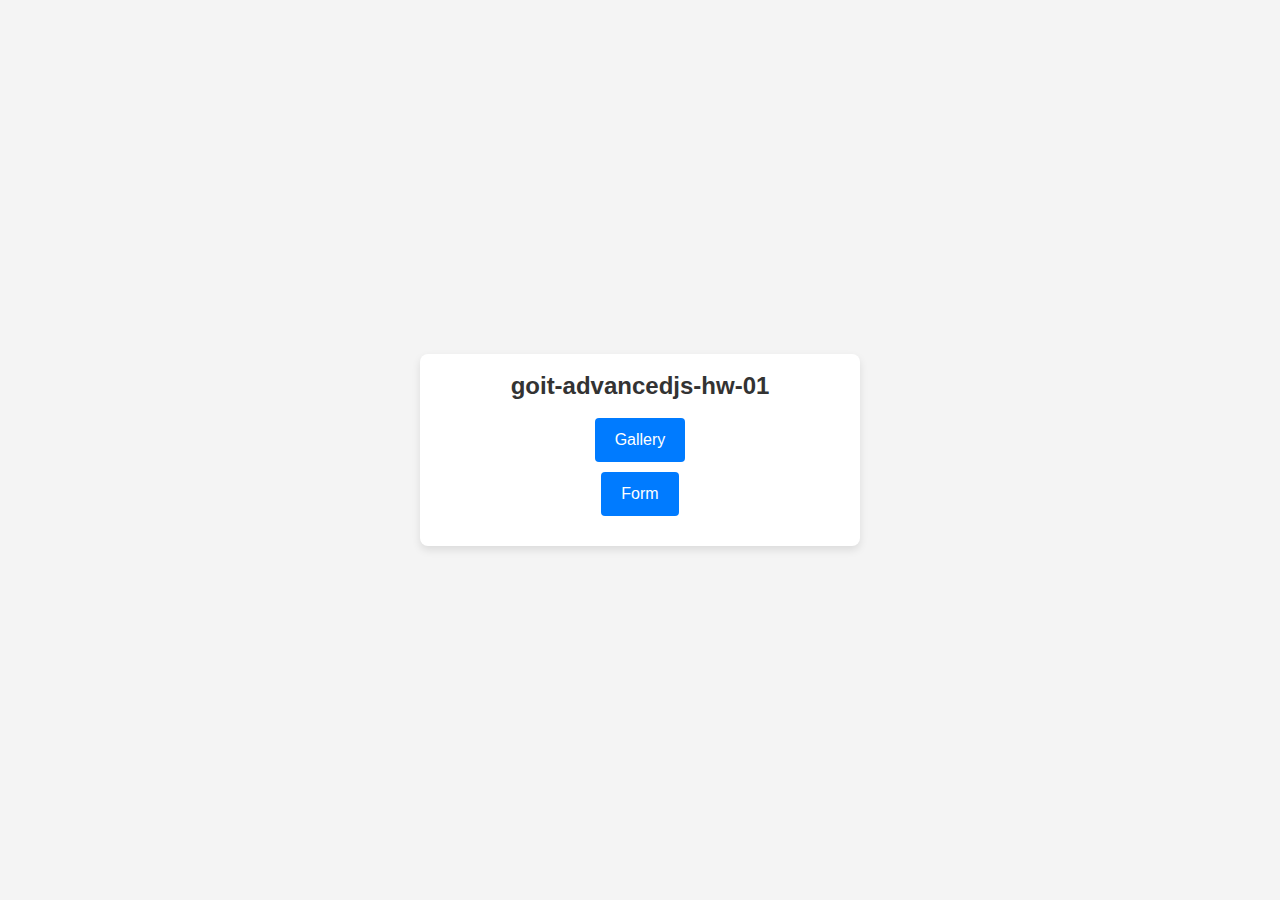
<file: src/index.html>
<!DOCTYPE html>
<html lang="en">
<head>
  <meta charset="UTF-8" />
  <!-- <link rel="icon" type="image/svg+xml" href="/favicon.svg" /> -->
  <meta name="viewport" content="width=device-width, initial-scale=1.0" />
  <title>goit-advancedjs-hw-01</title>
  <link rel="stylesheet" href="./css/styles.css" />
</head>
<body>
<div class="container">
  <section>
    <h1>goit-advancedjs-hw-01</h1>
    <ul class="task-list">
      <li class="task-list-item">
        <a class="task-link" href="./1-gallery.html">Gallery</a>
      </li>
      <li class="task-list-item">
        <a class="task-link" href="./2-form.html">Form</a>
      </li>
    </ul>
  </section>
</div>
</body>
</html>
</file>
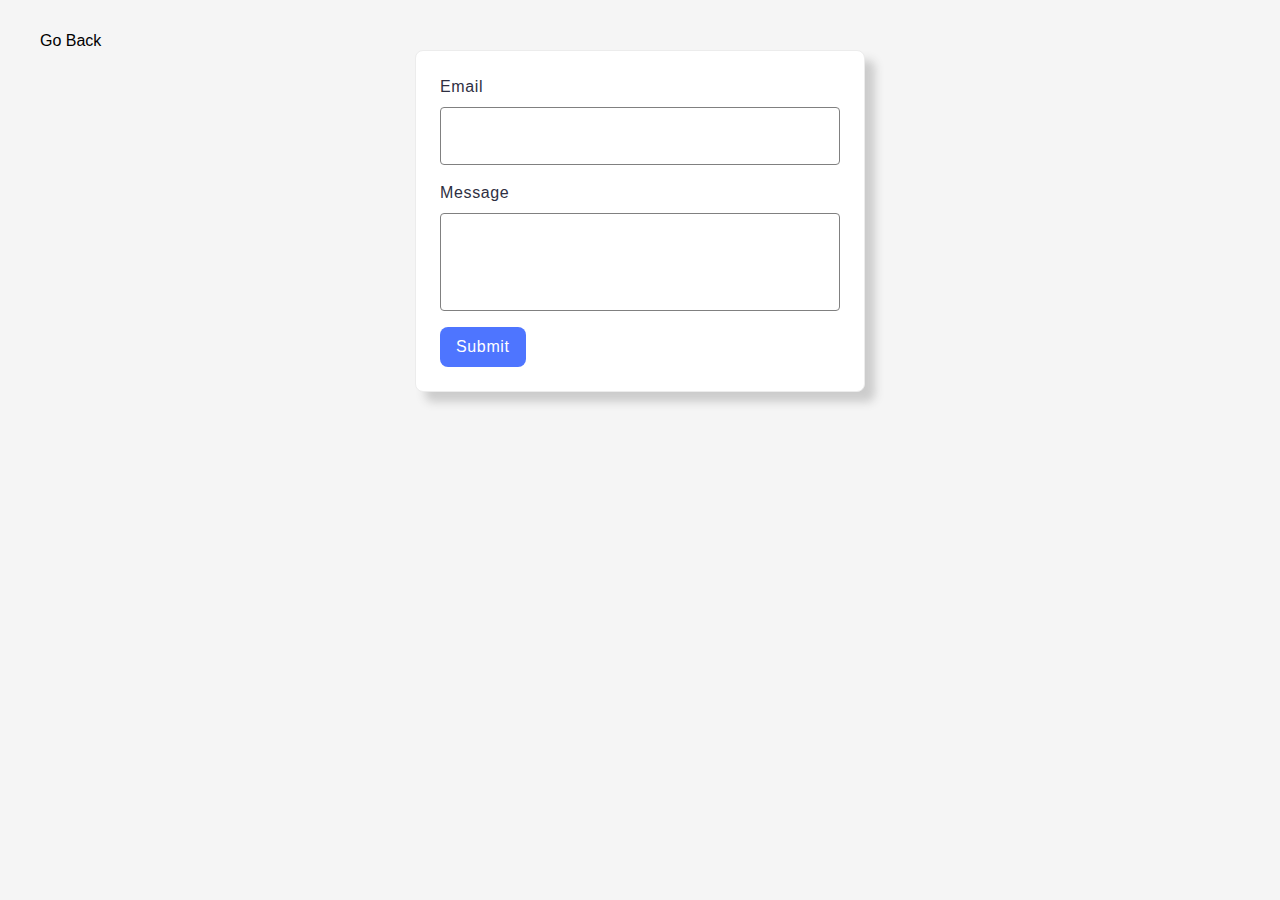
<file: src/2-form.html>
<!DOCTYPE html>
<html lang="en">
<head>
  <meta charset="UTF-8" />
  <meta name="viewport" content="width=device-width, initial-scale=1.0" />
  <link rel="stylesheet" href="./css/2-form.css" />
  <title>Форма зворотного зв'язку</title>
</head>
<body>
<div class="container">
  <div class="back-link">
    <a href="./index.html">Go Back</a>
  </div>
  <form class="feedback-form" autocomplete="off">
    <label>
      Email
      <input class="feedback-form-input" type="email" name="email" autofocus />
    </label>
    <label>
      Message
      <textarea class="feedback-form-input" name="message" rows="8"></textarea>
    </label>
    <button type="submit">Submit</button>
  </form>
</div>
<script type="module" src="./js/2-form.js"></script>
</body>
</html>
</file>
<file: src/css/styles.css>
/**
  |============================
  | include css partials with
  | default @import url()
  |============================
*/
@import url('reset.css');
@import url('vite-promo.css');
@import url('header.css');

:root {
  font-family: Inter, Avenir, Helvetica, Arial, sans-serif;
  font-size: 16px;
  line-height: 24px;
  font-weight: 400;

  color: #242424;
  background-color: rgba(255, 255, 255, 0.87);

  font-synthesis: none;
  text-rendering: optimizeLegibility;
  -webkit-font-smoothing: antialiased;
  -moz-osx-font-smoothing: grayscale;
  -webkit-text-size-adjust: 100%;
}
/* styles.css */
body {
  font-family: 'Arial', sans-serif;
  background-color: #f4f4f4;
  margin: 0;
  padding: 0;
  display: flex;
  justify-content: center;
  align-items: center;
  height: 100vh;
}

.container {
  background: #fff;
  padding: 20px;
  border-radius: 8px;
  box-shadow: 0 4px 8px rgba(0, 0, 0, 0.1);
  text-align: center;
  max-width: 400px;
  width: 100%;
}

h1 {
  font-size: 24px;
  color: #333;
  margin-bottom: 20px;
}

.task-list {
  list-style: none;
  padding: 0;
  margin: 0;
}

.task-list-item {
  margin-bottom: 10px;
}

.task-link {
  display: inline-block;
  padding: 10px 20px;
  color: #fff;
  background-color: #007bff;
  text-decoration: none;
  border-radius: 4px;
  transition: background-color 0.3s ease;
}

.task-link:hover {
  background-color: #0056b3;
}
</file>
<file: src/css/2-form.css>
@import url('reset.css');

:root {
  --font-family: 'Montserrat', sans-serif;
}

body {
  font-family: var(--font-family);
  background-color: #f5f5f5;
}

.container {
  max-width: 1200px;
  padding: 24px;
  margin: 0 auto;
  /* border-radius: 0; */
}

.feedback-form {
  width: 400px;
  margin: 0 auto;
  padding: 24px;
  display: flex;
  border: 1px solid #ececec;
  border-radius: 8px;
  box-shadow: 10px 10px 10px 0px #cccccc;
  flex-direction: column;
  gap: 16px;
  background-color: #fff;
}

.feedback-form label {
  display: flex;
  flex-direction: column;
  gap: 8px;

  color: #2e2f42;
  font-size: 16px;
  font-style: normal;
  font-weight: 400;
  line-height: 24px; /* 150% */
  letter-spacing: 0.64px;
}

.feedback-form-input {
  height: 40px;
  padding: 8px 16px;
  border-radius: 4px;
  border: 1px solid #808080;
  font: inherit;
  outline: none;
}

textarea.feedback-form-input {
  height: 80px;
  resize: none;
}

.feedback-form-input:hover {
  border: 1px solid #000;
}

.feedback-form-input:focus {
  border: 1px solid #808080;

  /* outline: none; */
}

button {
  width: fit-content;
  padding: 8px 16px;
  border-radius: 8px;
  background: #4e75ff;
  border-style: none;

  color: #fff;
  font-size: 16px;
  line-height: 24px; /* 150% */
  letter-spacing: 0.64px;
}
</file>
